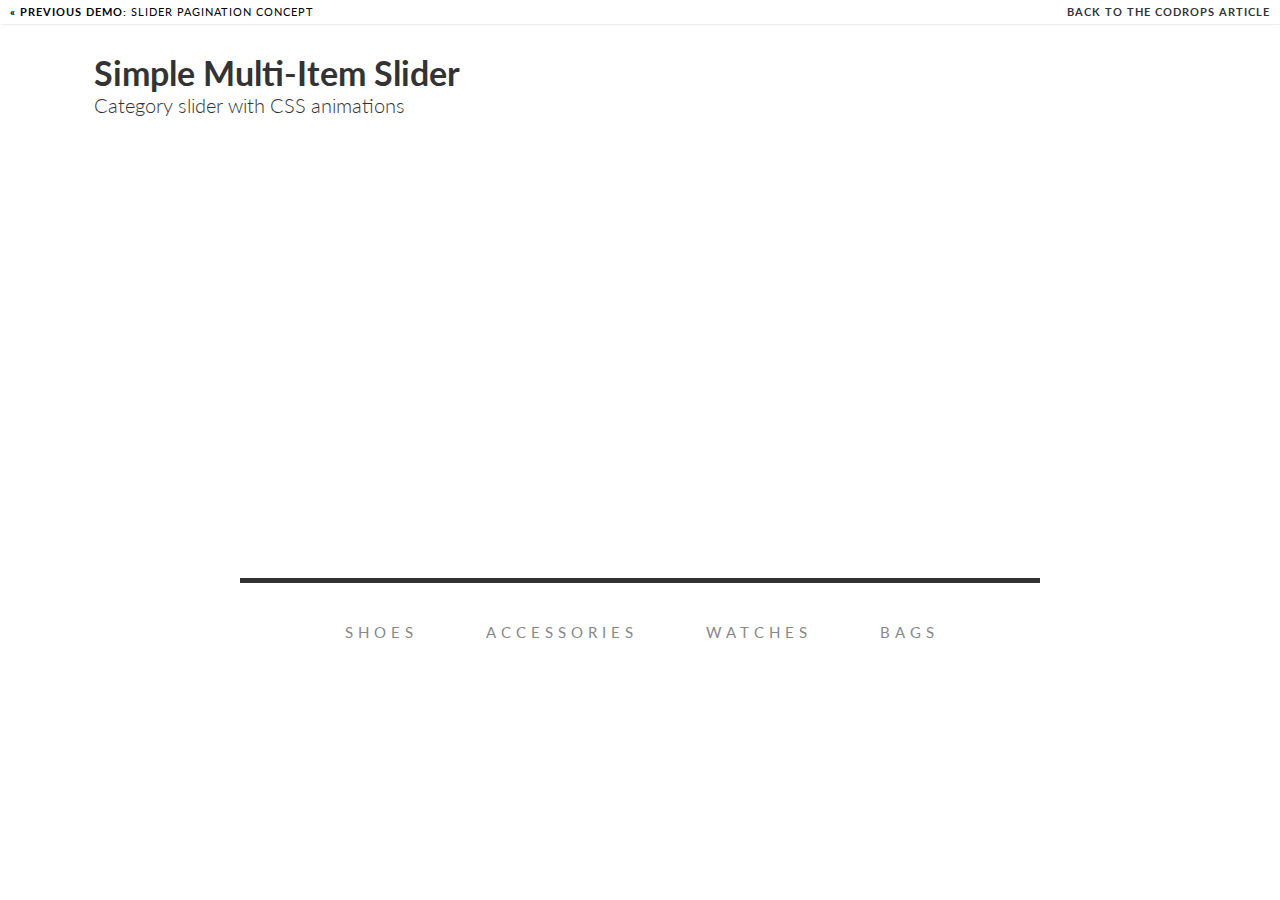
<file: MultiSlider/index.html>
<!DOCTYPE html>
<html lang="en" class="no-js">
<head>
	<meta charset="UTF-8" />
	<meta http-equiv="X-UA-Compatible" content="IE=edge, chrome=1">
	<meta name="viewport" content="width=device-width, initial-scale=1.0">
	<title>Simple Mulit-Item Slider with CSS Animations and jQuery</title>
	<meta name="description" content="Simple Multu-Item Slider: Category slider with CSS anumations" />
	<meta name="keywords" content="jquery plugin, item slider, catergoies, apple slider, css animation" />
	<meta name="author" content="Codrops" />
	<link rel="shortcut icon" href="../favicon.ico">
	<link rel="stylesheet" type="text/css" href="css/style.css" />
	<script type="text/javascript" src="js/modernizr.custom.63321.js"></script>
</head>

<body>
<div class="container">

	<!-- Codrops top bar -->
	<div class="codrops-top clearfix">
		<a href="http://tympanus.net/Development/SliderPagination/"><strong>&laquo; Previous Demo: </strong>Slider Pagination Concept</a>
		<span class="right"><a href="http://tympanus.net/codrops/?p=13218"><strong>Back to the Codrops Article</strong></a></span>
	</div><!--/ Codrops top bar -->
	<header class="clearfix">
		<h1>Simple Multi-Item Slider <span>Category slider with CSS animations</span></h1>
	</header>

	<div class="main">
		<div id="mi-slider" class="mi-slider">
			<ul>
				<li><a href="#"><img src="images/1.jpg" alt="img01"><h4>Boots</h4></a></li>
				<li><a href="#"><img src="images/2.jpg" alt="img02"><h4>Oxfords</h4></a></li>
				<li><a href="#"><img src="images/3.jpg" alt="img03"><h4>Loafers</h4></a></li>
				<li><a href="#"><img src="images/4.jpg" alt="img04"><h4>Sneakers</h4></a></li>
			</ul>
			<ul>
				<li><a href="#"><img src="images/5.jpg" alt="img05"><h4>Belts</h4></a></li>
				<li><a href="#"><img src="images/6.jpg" alt="img06"><h4>Hats &amp; Caps</h4></a></li>
				<li><a href="#"><img src="images/7.jpg" alt="img07"><h4>Sunglasses</h4></a></li>
				<li><a href="#"><img src="images/8.jpg" alt="img08"><h4>Scarves</h4></a></li>
			</ul>
			<ul>
				<li><a href="#"><img src="images/9.jpg" alt="img09"><h4>Casual</h4></a></li>
				<li><a href="#"><img src="images/10.jpg" alt="img10"><h4>Luxury</h4></a></li>
				<li><a href="#"><img src="images/11.jpg" alt="img11"><h4>Sport</h4></a></li>
			</ul>
			<ul>
				<li><a href="#"><img src="images/12.jpg" alt="img12"><h4>Carry-Ons</h4></a></li>
				<li><a href="#"><img src="images/13.jpg" alt="img13"><h4>Duffel Bags</h4></a></li>
				<li><a href="#"><img src="images/14.jpg" alt="img14"><h4>Laptop Bags</h4></a></li>
				<li><a href="#"><img src="images/15.jpg" alt="img15"><h4>Briefcases</h4></a></li>
			</ul>
			<nav>
				<a href="#">Shoes</a>
				<a href="#">Accessories</a>
				<a href="#">Watches</a>
				<a href="#">Bags</a>
			</nav>
		
		</div>
	</div><!-- main -->
</div><!-- container -->
	<script src="http://ajax.googleapis.com/ajax/libs/jquery/1.8.3/jquery.min.js"></script>
	<script src="js/jquery.catslider.js"></script>
	<script>
		$(function() {
			$('#mi-slider').catslider();
		});
	</script>

</body>

</html>
</file>
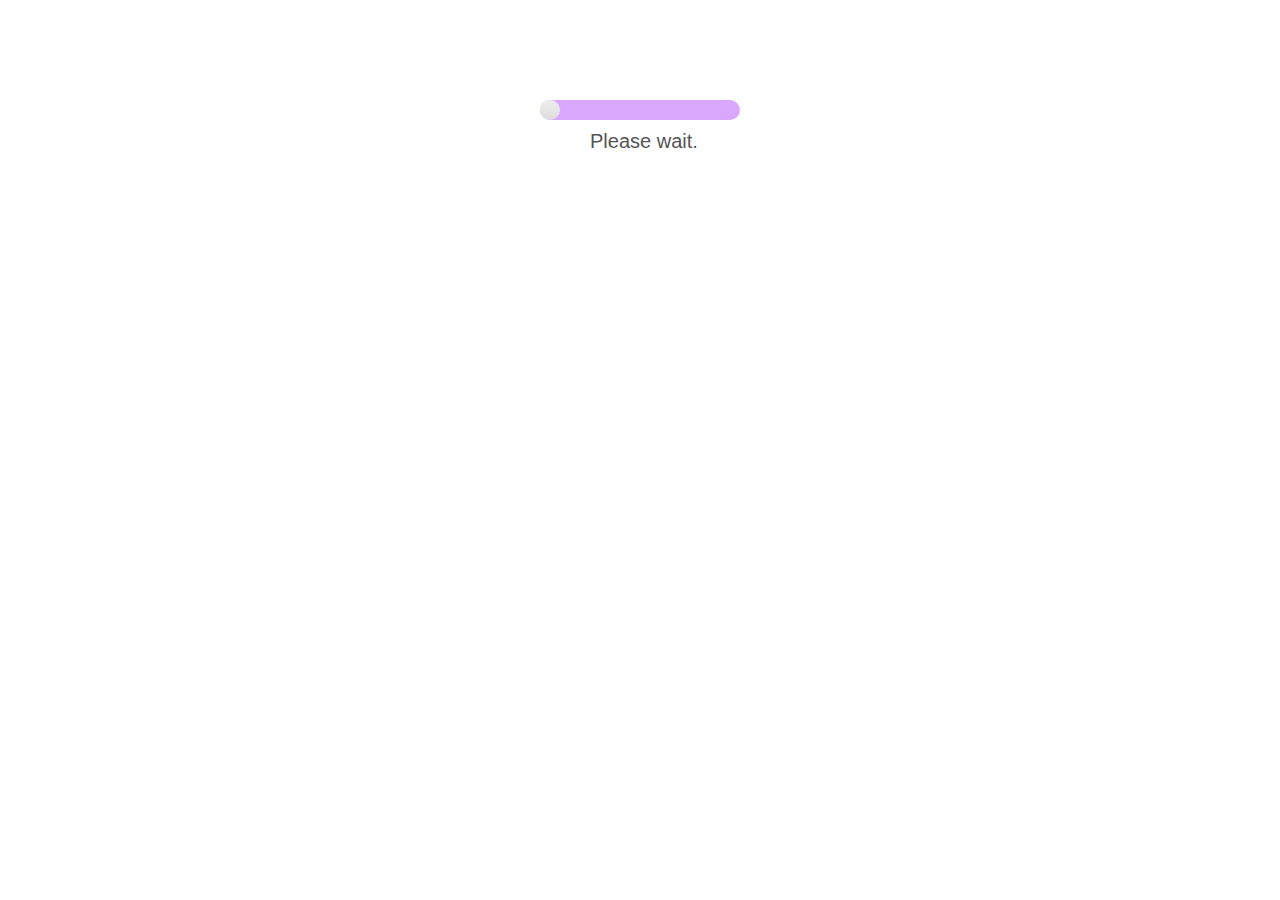
<file: CSSLoaders/example1/index.html>
<!DOCTYPE html>
<html lang="en">
<head>
	<meta charset="UTF-8" />
	<title>CSS Loaders | Example 1</title>
	<link rel="stylesheet" type="text/css" href="css/main.css" />
</head>

<body>

	<div class="bar">
	    <i class="sphere"></i>
	</div>

<script type="text/javascript" src="js/modernizr.custom.63321.js"></script>
</body>

</html>
</file>
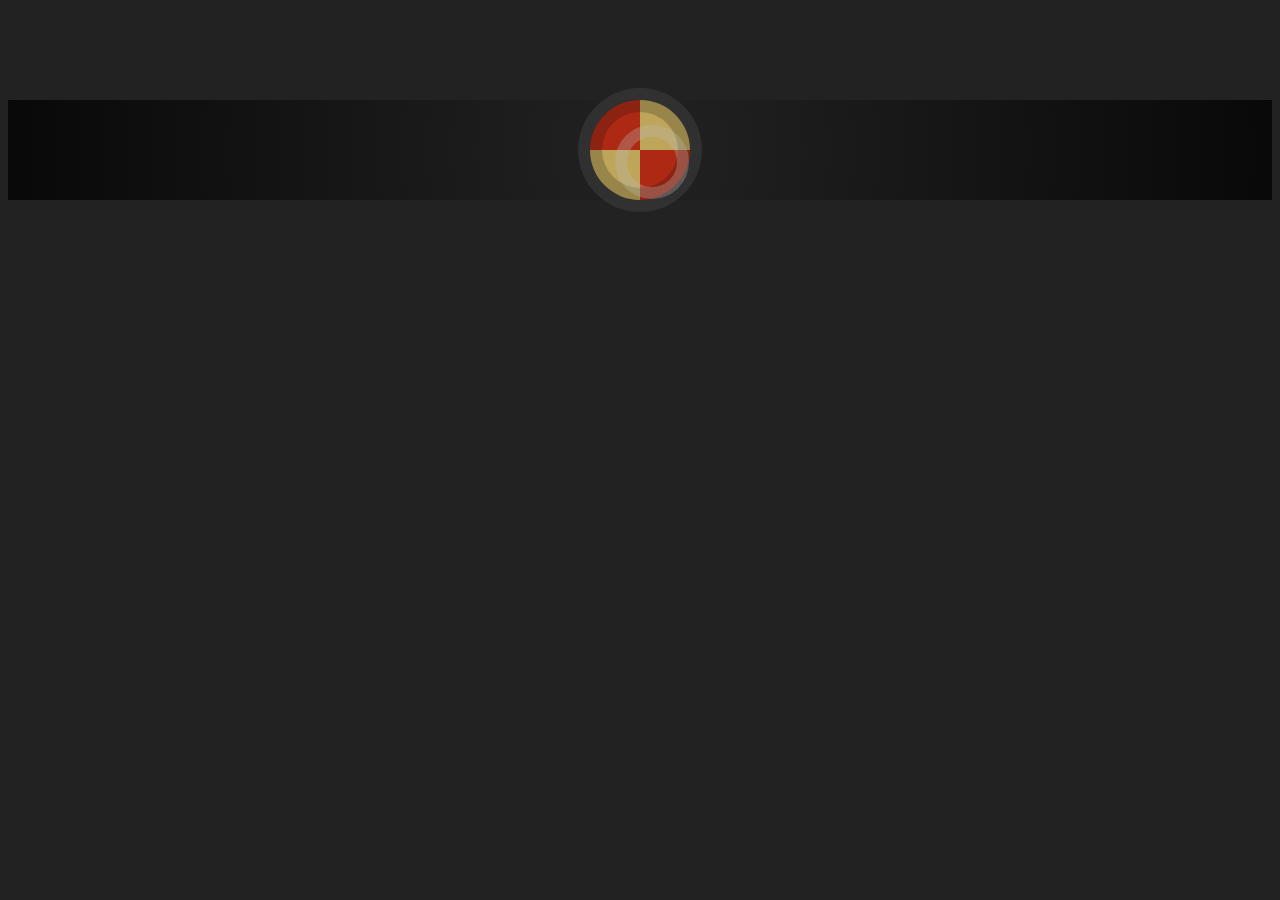
<file: CSSLoaders/example2/index.html>
<!DOCTYPE html>
<html lang="en">
<head>
	<meta charset="UTF-8" />
	<title>CSS Laoders | Example 2</title>
	<link rel="stylesheet" type="text/css" href="main.css">
</head>

<body>

	<section class="main">
		<!-- the component -->
		<div class="spinner"></div>
	</section>

</body>

</html>
</file>
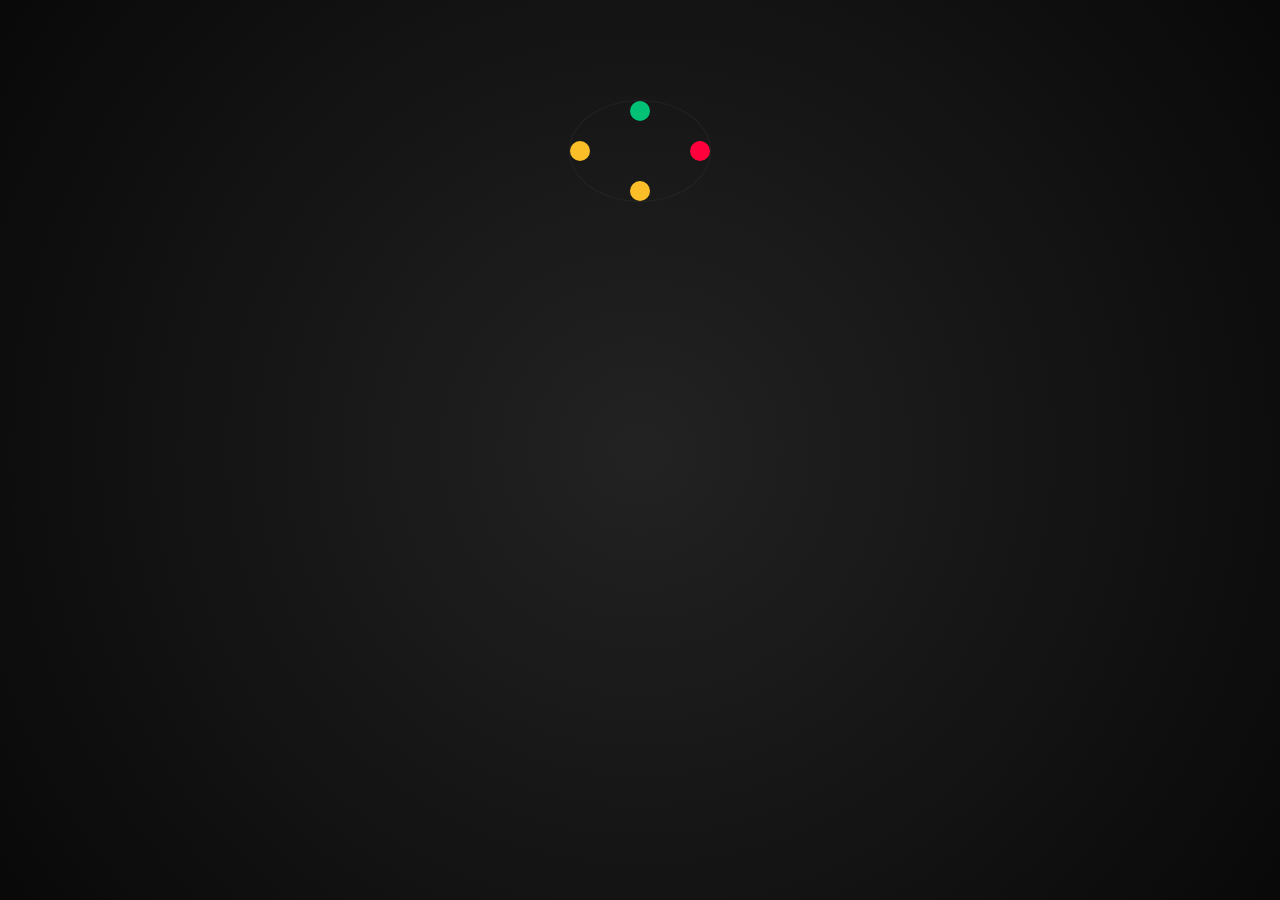
<file: CSSLoaders/example3/index.html>
<!DOCTYPE html>
<html lang="en">
<head>
	<meta charset="UTF-8" />
	<title>CSS Laoders | Example 3</title>
	<link rel="stylesheet" type="text/css" href="main.css">
</head>

<body>

	<section class="main">
		<!-- the component -->
		<ul class="bokeh">
			<li></li>
			<li></li>
			<li></li>
			<li></li>
		</ul>
	</section>

</body>

</html>
</file>
<file: MultiSlider/css/style.css>
@import url('demo.css');

.mi-slider {
	position: relative;
	margin-top: 30px;
	height: 490px;
}

.mi-slider ul {
	list-style-type: none;
	position: absolute;
	width: 100%;
	left: 0;
	bottom: 140px;
	overflow: hidden;
	text-align: center;
	pointer-events: none;
}

.no-js .mi-slider ul {
	position: relative;
	left: auto;
	bottom: auto;
	margin: 0;
	overflow: visible;
}

.mi-slider ul.mi-current {
	pointer-events: auto;
}

.mi-slider ul li {
	display: inline-block;
	padding: 20px;
	width: 20%;
	max-width: 300px;
	-webkit-transform: translateX(600%);
	transform: translateX(600%);
	-webkit-transition: opacity 0.2s linear;
	transition: opacity 0.2s linear;
}

.no-js .mi-slider ul li {
	-webkit-transform: translateX(0);
	transform: translateX(0);
}

.mi-slider ul li a,
.mi-slider ul li img {
	display: block;
	margin: 0 auto;
}

.mi-slider ul li a {
	outline: none;
	cursor: pointer;
}

.mi-slider ul li img {
	max-width: 100%;
	border: none;
}

.mi-slider ul li h4 {
	display: inline-block;
	font-family: Baskerville, "Baskerville Old Face", "Hoefler Text", Garamond, "Times New Roman", serif;
	font-style: italic;
	font-weight: 400;
	font-size: 18px;
	padding: 20px 10px 0;
}

.mi-slider ul li:hover {
	opacity: 0.7;
} 

.mi-slider nav {
	position: relative;
	top: 400px;
	text-align: center;
	max-width: 800px;
	margin: 0 auto;
	border-top: 5px solid #333;
}

.no-js nav {
	display: none;
}

.mi-slider nav a {
	display: inline-block;
	text-transform: uppercase;
	letter-spacing: 5px;
	padding: 40px 30px 30px 34px;
	position: relative;
	color: #888;
	outline: none;
	-webkit-transition: color 0.2s linear;
	transition: color 0.2s linear;
}

.mi-slider nav a:hover,
.mi-slider nav a.mi-selected {
	color: #000;
}

.mi-slider nav a.mi-selected:after,
.mi-slider nav a.mi-selected:before {
	content: '';
	position: absolute;
	top: -5px;
	border: solid transparent;
	height: 0;
	width: 0;
	position: absolute;
	pointer-events: none;
}

.mi-slider nav a.mi-selected:after {
	border-color: transparent;
	border-top-color: #fff;
	border-width: 20px;
	left: 50%;
	margin-left: -20px;
}

.mi-slider nav a.mi-selected:before {
	border-color: transparent;
	border-top-color: #333;
	border-width: 27px;
	left: 50%;
	margin-left: -27px;
}

/* Move classes and animations */

.mi-slider ul:first-child li,
.no-js .mi-slider ul li {
	-webkit-animation: scaleUp 350ms ease-in-out both;
	animation: scaleUp 350ms ease-in-out both;
}

@-webkit-keyframes scaleUp {
	0% { -webkit-transform: translateX(0) scale(0); }
	100% { -webkit-transform: translateX(0) scale(1); }
}

@keyframes scaleUp {
	0% { transform: translateX(0) scale(0); }
	100% { transform: translateX(0) scale(1); }
}

.mi-slider ul:first-child li:first-child {
	-webkit-animation-delay: 90ms;
	animation-delay: 90ms;
}

.mi-slider ul:first-child li:nth-child(2) {
	-webkit-animation-delay: 180ms;
	animation-delay: 180ms;
}

.mi-slider ul:first-child li:nth-child(3) {
	-webkit-animation-delay: 270ms;
	animation-delay: 270ms;
}

.mi-slider ul:first-child li:nth-child(4) {
	-webkit-animation-delay: 360ms;
	animation-delay: 360ms;
}

/* moveFromRight */

.mi-slider ul.mi-moveFromRight li {
	-webkit-animation: moveFromRight 350ms ease-in-out both;
	animation: moveFromRight 350ms ease-in-out both;
}

/* moveFromLeft */

.mi-slider ul.mi-moveFromLeft li {
	-webkit-animation: moveFromLeft 350ms ease-in-out both;
	animation: moveFromLeft 350ms ease-in-out both;
}

/* moveToRight */

.mi-slider ul.mi-moveToRight li {
	-webkit-animation: moveToRight 350ms ease-in-out both;
	animation: moveToRight 350ms ease-in-out both;
}

/* moveToLeft */

.mi-slider ul.mi-moveToLeft li {
	-webkit-animation: moveToLeft 350ms ease-in-out both;
	animation: moveToLeft 350ms ease-in-out both;
}

/* Animation Delays */

.mi-slider ul.mi-moveToLeft li:first-child,
.mi-slider ul.mi-moveFromRight li:first-child,
.mi-slider ul.mi-moveToRight li:nth-child(4),
.mi-slider ul.mi-moveFromLeft li:nth-child(4) {
	-webkit-animation-delay: 0ms;
	animation-delay: 0ms;
}

.mi-slider ul.mi-moveToLeft li:nth-child(2),
.mi-slider ul.mi-moveFromRight li:nth-child(2),
.mi-slider ul.mi-moveToRight li:nth-child(3),
.mi-slider ul.mi-moveFromLeft li:nth-child(3) {
	-webkit-animation-delay: 90ms;
	animation-delay: 90ms;
}

.mi-slider ul.mi-moveToLeft li:nth-child(3),
.mi-slider ul.mi-moveFromRight li:nth-child(3),
.mi-slider ul.mi-moveToRight li:nth-child(2),
.mi-slider ul.mi-moveFromLeft li:nth-child(2) {
	-webkit-animation-delay: 180ms;
	animation-delay: 180ms;
}

.mi-slider ul.mi-moveToLeft li:nth-child(4),
.mi-slider ul.mi-moveFromRight li:nth-child(4),
.mi-slider ul.mi-moveToRight li:first-child,
.mi-slider ul.mi-moveFromLeft li:first-child  {
	-webkit-animation-delay: 270ms;
	animation-delay: 270ms;
}

/* Animations */

@-webkit-keyframes moveFromRight {
	0% { -webkit-transform: translateX(600%); }
	100% { -webkit-transform: translateX(0%); }
}

@-webkit-keyframes moveFromLeft {
	0% { -webkit-transform: translateX(-600%); }
	100% { -webkit-transform: translateX(0%); }
}

@-webkit-keyframes moveToRight {
	0% { -webkit-transform: translateX(0%); }
	100% { -webkit-transform: translateX(600%); }
}

@-webkit-keyframes moveToLeft {
	0% { -webkit-transform: translateX(0%); }
	100% { -webkit-transform: translateX(-600%); }
}

@keyframes moveFromRight {
	0% { transform: translateX(600%); }
	100% { transform: translateX(0); }
}

@keyframes moveFromLeft {
	0% { transform: translateX(-600%); }
	100% { transform: translateX(0); }
}

@keyframes moveToRight {
	0% { transform: translateX(0%); }
	100% { transform: translateX(600%); }
}

@keyframes moveToLeft {
	0% { transform: translateX(0%); }
	100% { transform: translateX(-600%); }
}

.mi-slider {
	-webkit-touch-callout: none;
	-webkit-user-select: none;
	-khtml-user-select: none;
	-moz-user-select: none;
	-ms-user-select: none;
	user-select: none;
}

/* Media Queries */
@media screen and (max-width: 910px){
	.mi-slider nav {
		max-width: 90%;
	}
	.mi-slider nav a {
		font-size: 12px;
		padding: 40px 10px 30px 14px;
	}
}

@media screen and (max-width: 740px){
	.mi-slider {
		height: 300px;
	}
	.mi-slider nav {
		top: 220px;
	}
}

@media screen and (max-width: 490px){ 
	.mi-slider {
		text-align: center;
		height: auto;
	}

	.mi-slider ul {
		position: relative;
		display: inline;
		bottom: auto;
		pointer-events: auto;
	}

	.mi-slider ul li {
		-webkit-animation: none !important;
		animation: none !important;
		-webkit-transform: translateX(0) !important;
		transform: translateX(0) !important;
		padding: 10px 3px;
		min-width: 140px;
	}

	.mi-slider nav {
		display: none;
	}
}
</file>
<file: CSSLoaders/example1/css/main.css>
*,
*:before,
*:after {
	box-sizing: border-box;
}

.bar {
	font-size: 20px;
	width: 10em;
	height: 1em;
	position: relative;
	margin: 100px auto;
	margin: 100px auto;
	border-radius: .5em;
	background: rgba(193, 109, 255, 0.6);
	box-shadow: 
		0 0 0 .05em rgba(100, 100, 100, .075),
		0 0 0 .25em rgba(0, 0, 0, 0.1),
		inset 0 1.em .05em rgba(0, 0, 0, 0.1),
		0 .05em rgba(255, 255, 255, 0.7)
}

.bar:after {
	content: "Please wait.";
	position: absolute;
	left: 25%;
	top: 150%;
	font-family: "Carrois Gothic", sans-serif;
	font-size: 1em;
	color: #555;
	text-shadow: 0 .05em rgba(255, 255, 255, 0.7);
}

.sphere {
	border-radius: 50%;
	width: 1em;
	height: 100%;
	background: -webkit-linear-gradient(#eee, #ddd);
	background: -moz-linear-gradient(#eee, #ddd);
	background: -ms-linear-gradient(#eee, #ddd);
	background: linear-gradient(#eee, #ddd);
	box-shadow: 
		inset 0 .15em .1em rgba(255, 255, 255, 0.3),
		inset 0 -.1 .15em rgba(0, 0, 0, 0.15),
		0 0 .25em rgba(0, 0, 0, 0.3);
	display: block;
	-webkit-animation: slide 1.75s ease-in-out infinite alternate;
	-moz-animation: slide 1.75s ease-in-out infinite alternate;
	-ms-animation: slide 1.75s ease-in-out infinite alternate;
	-o-animation: slide 1.75s ease-in-out infinite alternate;
	animation: slide 1.75s ease-in-out infinite alternate;
}

@-webkit-keyframes slide {
	to { margin-left: 90%; }
}

@-moz-keyframes slide {
	to { margin-left: 90%; }
}

@-ms-keyframes slide {
	to { margin-left: 90%; }
}

@-o-keyframes slide {
	to { margin-left: 90%; }
}

@keyframes slide {
	to { margin-left: 90%; }
}
</file>
<file: CSSLoaders/example2/main.css>
body {
	overflow: hidden;
	position: relative;
	background-color: #222;
}

body:after {
	content: "";
	z-index: -1;
	position: absolute;
	top: 0;
	right: 0;
	bottom: 0;
	left: 0;
	background: -webkit-radial-gradient(center center, circle cover, rgba(0,0,0,0), rgba(0,0,0,0.75));
    background: -moz-radial-gradient(center center, circle cover, rgba(0,0,0,0), rgba(0,0,0,0.75));
    background: -ms-radial-gradient(center center, circle cover, rgba(0,0,0,0), rgba(0,0,0,0.75));
    background: -o-radial-gradient(center center, circle cover, rgba(0,0,0,0), rgba(0,0,0,0.75));
    background: radial-gradient(center center, circle cover, rgba(0,0,0,0), rgba(0,0,0,0.75));
}

.spinner {
	position: relative;
	font-size: 100px;
	width: 1em;
	height: 1em;
	margin: 100px auto;
	border-radius: 50%;
	background: #123456;
	box-shadow: inset 0 0 0 .12em rgba(0, 0, 0, 0.2), 0 0 0 .12em rgba(255, 255, 255, 0.1);
	background:
        -webkit-linear-gradient(#ea2d0e 50%, #fcd883 50%),
        -webkit-linear-gradient(#fcd883 50%, #ea2d0e 50%);
    background:
        -moz-linear-gradient(#ea2d0e 50%, #ffdd72 50%),
        -moz-linear-gradient(#ffdd72 50%, #ea2d0e 50%);
    background:
        -ms-linear-gradient(#ea2d0e 50%, #ffdd72 50%),
        -ms-linear-gradient(#ffdd72 50%, #ea2d0e 50%);
    background:
        -o-linear-gradient(#ea2d0e 50%, #ffdd72 50%),
        -o-linear-gradient(#ffdd72 50%, #ea2d0e 50%);
    background:
        linear-gradient(#ea2d0e 50%, #ffdd72 50%),
        linear-gradient(#ffdd72 50%, #ea2d0e 50%);
    background-size: 50% 100%, 50% 100%;
    background-position: 0 0, 100% 0;
    background-repeat: no-repeat;
    opacity: 0.7;
    -webkit-animation: mask 3s infinite alternate;
    -moz-animation: mask 3s infinite alternate;
    -ms-animation: mask 3s infinite alternate;
    -o-animation: mask 3s infinite alternate;
    animation: mask 3s infinite alternate;
}

.spinner:after {
	content: "";
	position: absolute;
	border: .12em solid rgba(255, 255, 255, 0.3);
	position: absolute;
	top: 25%;
	left: 25%;
	width: 50%;
	height: 50%;
	border-radius: inherit;
}

@-webkit-keyframes mask {
    25%  { -webkit-transform: rotate(270deg); }
    50%  { -webkit-transform: rotate( 90deg); }
    75%  { -webkit-transform: rotate(360deg); }
    100% { -webkit-transform: rotate(180deg); }
}

@-moz-keyframes mask {
    25%  { -moz-transform: rotate(270deg); }
    50%  { -moz-transform: rotate( 90deg); }
    75%  { -moz-transform: rotate(360deg); }
    100% { -moz-transform: rotate(180deg); }
}

@-ms-keyframes mask {
    25%  { -ms-transform: rotate(270deg); }
    50%  { -ms-transform: rotate( 90deg); }
    75%  { -ms-transform: rotate(360deg); }
    100% { -ms-transform: rotate(180deg); }
}

@-o-keyframes mask {
    25%  { -o-transform: rotate(270deg); }
    50%  { -o-transform: rotate( 90deg); }
    75%  { -o-transform: rotate(360deg); }
    100% { -o-transform: rotate(180deg); }
}

@keyframes mask {
    25%  { transform: rotate(270deg); }
    50%  { transform: rotate( 90deg); }
    75%  { transform: rotate(360deg); }
    100% { transform: rotate(180deg); }
}
</file>
<file: CSSLoaders/example3/main.css>
body {
	background-color: #222;
}

body:after {
	content: "";
	z-index: -1;
	position: absolute;
	top: 0; right: 0; bottom: 0; left: 0;
	background: -webkit-radial-gradient(center center, circle cover, rgba(0, 0, 0, 0), rgba(0, 0, 0, 0.75));
	background: -moz-radial-gradient(center center, circle cover, rgba(0, 0, 0, 0), rgba(0, 0, 0, 0.75));
	background: -ms-radial-gradient(center center, circle cover, rgba(0, 0, 0, 0), rgba(0, 0, 0, 0.75));
	background: -o-radial-gradient(center center, circle cover, rgba(0, 0, 0, 0), rgba(0, 0, 0, 0.75));
	background: radial-gradient(center center, circle cover, rgba(0, 0, 0, 0), rgba(0, 0, 0, 0.75));
}

.bokeh {
	font-size: 100px;
	width: 1em;
	height: 1em;
	position: relative;
	margin: 100px auto;
	border-radius: 50%;
	border: .01em solid rgba(150, 150, 150, 0.1);
	list-style: none;
}

.bokeh li {
	position: absolute;
	width: .2em;
	height: .2em;
	border-radius: 50%;
}

.bokeh li:nth-child(1) {
	left: 50%;
	top: 0;
	margin: 0 0 0 -.1em;
	background: #00c176;
	-webkit-transform-origin: 50% 250%;
	-moz-transform-origin: 50% 250%;
	-ms-transform-origin: 50% 250%;
	-o-transform-origin: 50% 250%;
	transform-origin: 50% 250%;
	-webkit-animation:
		rota 1.13s linear infinite,
		opa 3.67s ease-in-out infinite alternate;
	-moz-animation:
		rota 1.13s linear infinite,
		opa 3.67s ease-in-out infinite alternate;
	-ms-animation:
		rota 1.13s linear infinite,
		opa 3.67s ease-in-out infinite alternate;
	-o-animation:
		rota 1.13s linear infinite,
		opa 3.67s ease-in-out infinite alternate;
	animation:
		rota 1.13s linear infinite,
		opa 3.67s ease-in-out infinite alternate;
}

.bokeh li:nth-child(2) {
	top: 50%;
	right: 0;
	margin: -.1em 0 0 0;
	background: #ff003c;
	-webkit-transform-origin: -150% 50%;
	-moz-transform-origin: -150% 50%;
	-ms-transform-origin: -150% 50%;
	-o-transform-origin: -150% 50%;
	transform-origin: -150% 50%;
	-webkit-animation:
		rota 1.86s linear infinite,
		opa 4.29s ease-in-out infinite alternate;
	-moz-animation:
		rota 1.86s linear infinite,
		opa 4.29s ease-in-out infinite alternate;
	-ms-animation:
		rota 1.86s linear infinite,
		opa 4.29s ease-in-out infinite alternate;
	-o-animation:
		rota 1.86s linear infinite,
		opa 4.29s ease-in-out infinite alternate;
	animation:
		rota 1.86s linear infinite,
		opa 4.29s ease-in-out infinite alternate;
}

.bokeh li:nth-child(3) {
	left: 50%;
	bottom: 0;
	margin: 0 0 0 -.1em;
	background: #fabe28;
	-webkit-transform-origin: 50% -150%;
	-moz-transform-origin: 50% -150%;
	-ms-transform-origin: 50% -150%;
	-o-transform-origin: 50% -150%;
	transform-origin: 50% -150%;
	-webkit-animation:
		rota 1.45s linear infinite,
		opa 5.12s ease-in-out infinite alternate;
	-moz-animation:
		rota 1.45s linear infinite,
		opa 5.12s ease-in-out infinite alternate;
	-ms-animation:
		rota 1.45s linear infinite,
		opa 5.12s ease-in-out infinite alternate;
	-o-animation:
		rota 1.45s linear infinite,
		opa 5.12s ease-in-out infinite alternate;
	animation:
		rota 1.45s linear infinite,
		opa 5.12s ease-in-out infinite alternate;
}


.bokeh li:nth-child(4) {
	top: 50%;
	left: 0;
	margin: -.1em 0 0 0;
	background: #fabe28;
	-webkit-transform-origin: 250% 50%;
	-moz-transform-origin: 250% 50%;
	-ms-transform-origin: 250% 50%;
	-o-transform-origin: 250% 50%;
	transform-origin: 250% 50%;
	-webkit-animation:
		rota 1.27s linear infinite,
		opa 5.25s ease-in-out infinite alternate;
	-moz-animation:
		rota 1.27s linear infinite,
		opa 5.25s ease-in-out infinite alternate;
	-ms-animation:
		rota 1.27s linear infinite,
		opa 5.25s ease-in-out infinite alternate;
	-o-animation:
		rota 1.27s linear infinite,
		opa 5.25s ease-in-out infinite alternate;
	animation:
		rota 1.27s linear infinite,
		opa 5.25s ease-in-out infinite alternate;
}

@-webkit-keyframes rota {
	to { -webkit-transform: rotate(360deg); }
}

@-moz-keyframes rota {
	to { -webkit-transform: rotate(360deg); }
}

@-ms-keyframes rota {
	to { -webkit-transform: rotate(360deg); }
}

@-o-keyframes rota {
	to { -webkit-transform: rotate(360deg); }
}

@keyframes rota {
	to { -webkit-transform: rotate(360deg); }
}

@-webkit-keyframes opa {
	12.0% { opacity: 0.80; }
	19.5% { opacity: 0.88; }
	37.2% { opacity: 0.64; }
	40.5% { opacity: 0.52; }
	52.7% { opacity: 0.69; }
	60.2% { opacity: 0.60; }
	66.6% { opacity: 0.52; }
	70.0% { opacity: 0.63; }
	79.9% { opacity: 0.60; }
	84.2% { opacity: 0.75; }
	91.0% { opacity: 0.87; }
}

@-moz-keyframes opa {
	12.0% { opacity: 0.80; }
	19.5% { opacity: 0.88; }
	37.2% { opacity: 0.64; }
	40.5% { opacity: 0.52; }
	52.7% { opacity: 0.69; }
	60.2% { opacity: 0.60; }
	66.6% { opacity: 0.52; }
	70.0% { opacity: 0.63; }
	79.9% { opacity: 0.60; }
	84.2% { opacity: 0.75; }
	91.0% { opacity: 0.87; }
}

@-ms-keyframes opa {
	12.0% { opacity: 0.80; }
	19.5% { opacity: 0.88; }
	37.2% { opacity: 0.64; }
	40.5% { opacity: 0.52; }
	52.7% { opacity: 0.69; }
	60.2% { opacity: 0.60; }
	66.6% { opacity: 0.52; }
	70.0% { opacity: 0.63; }
	79.9% { opacity: 0.60; }
	84.2% { opacity: 0.75; }
	91.0% { opacity: 0.87; }
}

@-o-keyframes opa {
	12.0% { opacity: 0.80; }
	19.5% { opacity: 0.88; }
	37.2% { opacity: 0.64; }
	40.5% { opacity: 0.52; }
	52.7% { opacity: 0.69; }
	60.2% { opacity: 0.60; }
	66.6% { opacity: 0.52; }
	70.0% { opacity: 0.63; }
	79.9% { opacity: 0.60; }
	84.2% { opacity: 0.75; }
	91.0% { opacity: 0.87; }
}

@keyframes opa {
	12.0% { opacity: 0.80; }
	19.5% { opacity: 0.88; }
	37.2% { opacity: 0.64; }
	40.5% { opacity: 0.52; }
	52.7% { opacity: 0.69; }
	60.2% { opacity: 0.60; }
	66.6% { opacity: 0.52; }
	70.0% { opacity: 0.63; }
	79.9% { opacity: 0.60; }
	84.2% { opacity: 0.75; }
	91.0% { opacity: 0.87; }
}
</file>
